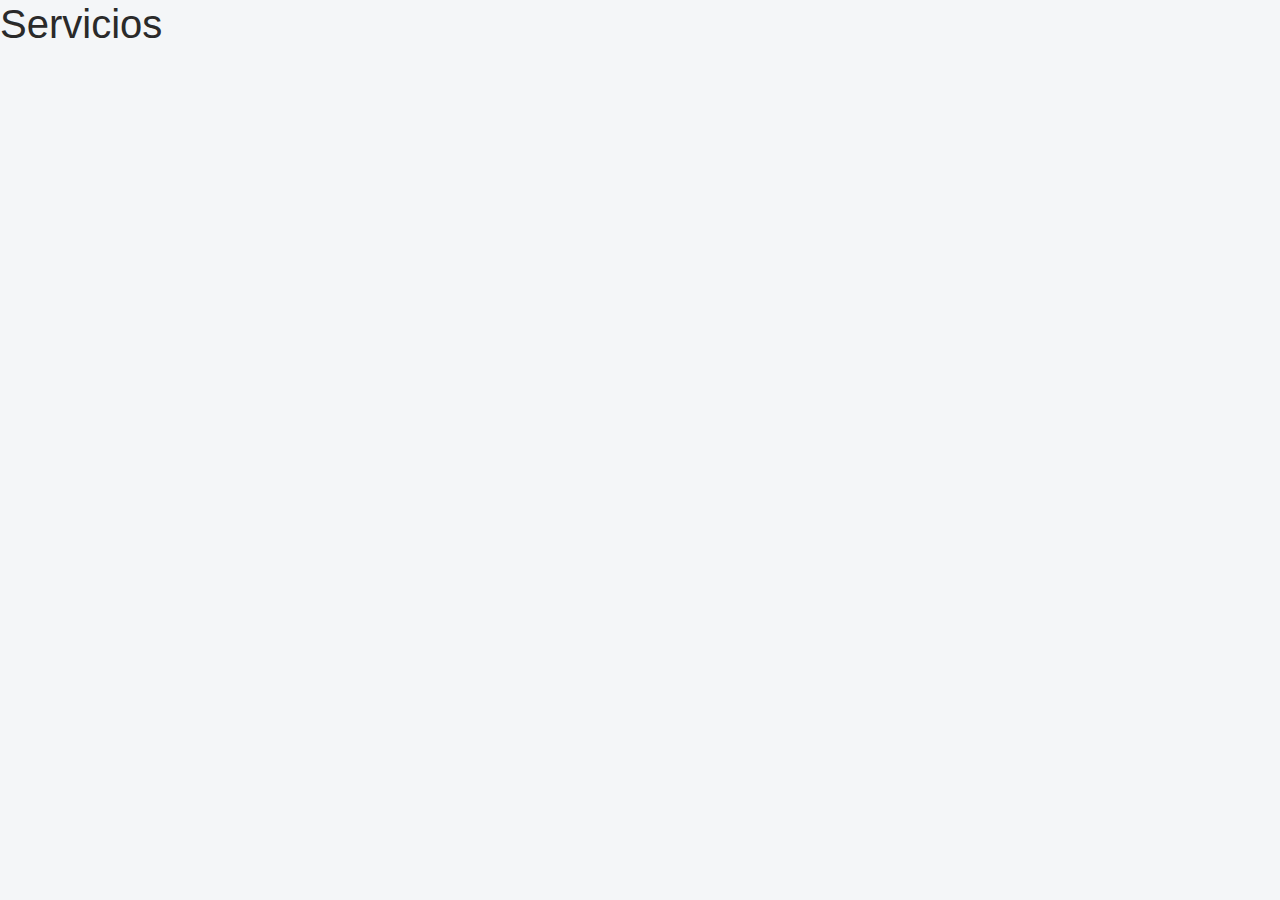
<file: agenda.html>
<!DOCTYPE html>
<html lang="en">
<head>
    <meta charset="UTF-8">
    <meta name="viewport" content="width=device-width, initial-scale=1.0">
    <title>Document</title>
    <link href="https://cdn.jsdelivr.net/npm/bootstrap@5.3.0/dist/css/bootstrap.min.css" rel="stylesheet">
    <link rel="stylesheet" href="producto.css">
</head>
<body>
    <h1>Servicios</h1>
</body>
    <script src="https://cdn.jsdelivr.net/npm/bootstrap@5.3.0/dist/js/bootstrap.bundle.min.js"></script>
    <script src="script.js"></script>
</html>
</file>
<file: producto.css>
/* hero */
.hero-container {
    height: 100vh; /* para que ocupe la altura de la pantalla  XD*/
    min-height: 600px;
    overflow: hidden;
    position: relative;
}

.hero-image {
    position: absolute;
    top: 0;
    left: 0;
    width: 100%;
    height: 100%;
}

.hero-image img {
    object-fit: cover; 
    object-position: center;
}

.hero-content {
    z-index: 2; 
    text-shadow: 1px 1px 3px rgba(0, 0, 0, 0.7); /* sombra y contraste del texto pa que se lea*/
}

/* oscurecimiento de la imagen para que se pueda leer el texto */
.hero-container::after {
    content: '';
    position: absolute;
    top: 0;
    left: 0;
    width: 100%;
    height: 100%;
    background: linear-gradient(to bottom, rgba(0,0,0,0.3) 0%, rgba(0,0,0,0.7) 100%);
    z-index: 1;
}


/* el css que ya estaba anteriormente */

body {
  font-family: 'Segoe UI', sans-serif;
  background-color: #f4f6f8;
  color: #2a2a2a;
  line-height: 1.6;
}

/* Header */
header {
  background-color: #1f2937;
  color: white;
  text-align: center;
  padding: 2rem 1rem;
}



.logo-titulo {
  display: flex;
  align-items: center;
  justify-content: center;
  gap: 1rem;
  flex-wrap: wrap;
  margin-bottom: 0.5rem;
}

.logo {
  height: 50px;
  width: auto;
}

/* Main Layout */
main {
  display: flex;
  flex-wrap: wrap;
  gap: 2rem;
  padding: 2rem;
  justify-content: center;
}

/* Características */
.caracteristicas {
  flex: 2 1 600px;
}

.caracteristicas h2 {
  margin-bottom: 1rem;
}

.tarjetas {
  display: flex;
  flex-wrap: wrap;
  gap: 1rem;
}

.tarjeta {
  background-color: #ffffff;
  padding: 1rem;
  border-radius: 8px;
  box-shadow: 0 2px 8px rgba(0, 0, 0, 0.05);
  flex: 1 1 250px;
  border: 1px solid #e2e8f0;
}

.imagen-producto {
  display: block;
  margin: 2rem auto;
  max-width: 100%;
  border-radius: 20px;
  box-shadow: 0 4px 12px rgba(0, 0, 0, 0.15);
}

/* Aside - Testimonios */
aside {
  flex: 1 1 300px;
  background-color: #ffffff;
  padding: 1.5rem;
  border-radius: 10px;
  box-shadow: 0 2px 8px rgba(0, 0, 0, 0.1);
}

aside h2 {
  margin-bottom: 1rem;
}

blockquote {
  background-color: #f9fbfd;
  padding: 1rem;
  border-left: 5px solid #2563eb;
  margin-bottom: 1rem;
  font-style: italic;
}

cite {
  display: block;
  margin-top: 0.5rem;
  font-weight: bold;
}

.rentar-btn {
  display: block;
  width: 100%;
  padding: 1rem;
  background-color: #2563eb;
  color: white;
  border: none;
  border-radius: 8px;
  font-size: 1.1rem;
  cursor: pointer;
  margin-top: 1rem;
  transition: background-color 0.3s;
}

.rentar-btn:hover {
  background-color: #1e40af;
}

/* Footer */
footer {
  background-color: #1f2937;
  color: white;
  text-align: center;
  padding: 1rem;
  margin-top: 2rem;
}
@media (max-width: 768px) {
  header {
    background-color: #2563eb;
  }

  .logo {
    height: 30px;
  }

  body {
    background-color: #dbeafe;
  }

  footer {
    background-color: #2563eb;

  }
}
</file>
